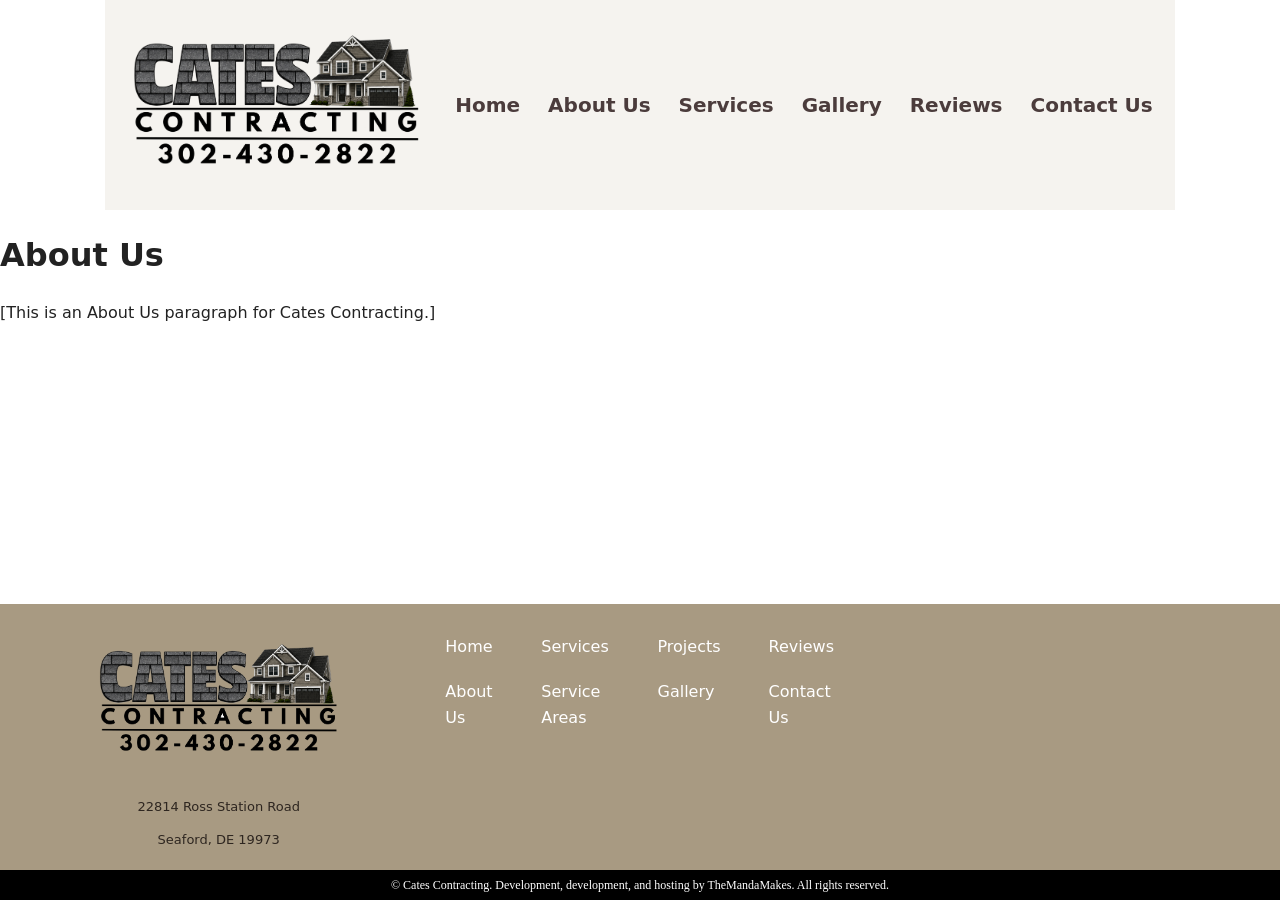
<file: about_us.html>
<!DOCTYPE html>
<html lang="en">
    <head>
        <meta charset="UTF-8">
        <meta name="viewport" content="width=device-width, initial-scale=1.0">
        <meta name="description" content="";>

        <title>Cates Contracting, LLC | About</title>
        
        <link href="https://fonts.googleapis.com/css2?family=Quicksand:wght@400;500;600;700&display=swap" rel="stylesheet">
        <link rel="stylesheet" href="css/styles.css">
    <script src="script.js" defer></script>
    </head>

    <body>
        <div id="site-header"></div>
            <main>
                <h1>
                    About Us
                </h1>
                <!-- This is where a slideshow will go -->
                <p>
                   [This is an About Us paragraph for Cates Contracting.]
                </p>
            </main>
        <div id="site-footer"></div>
    </body>
</html>
</file>
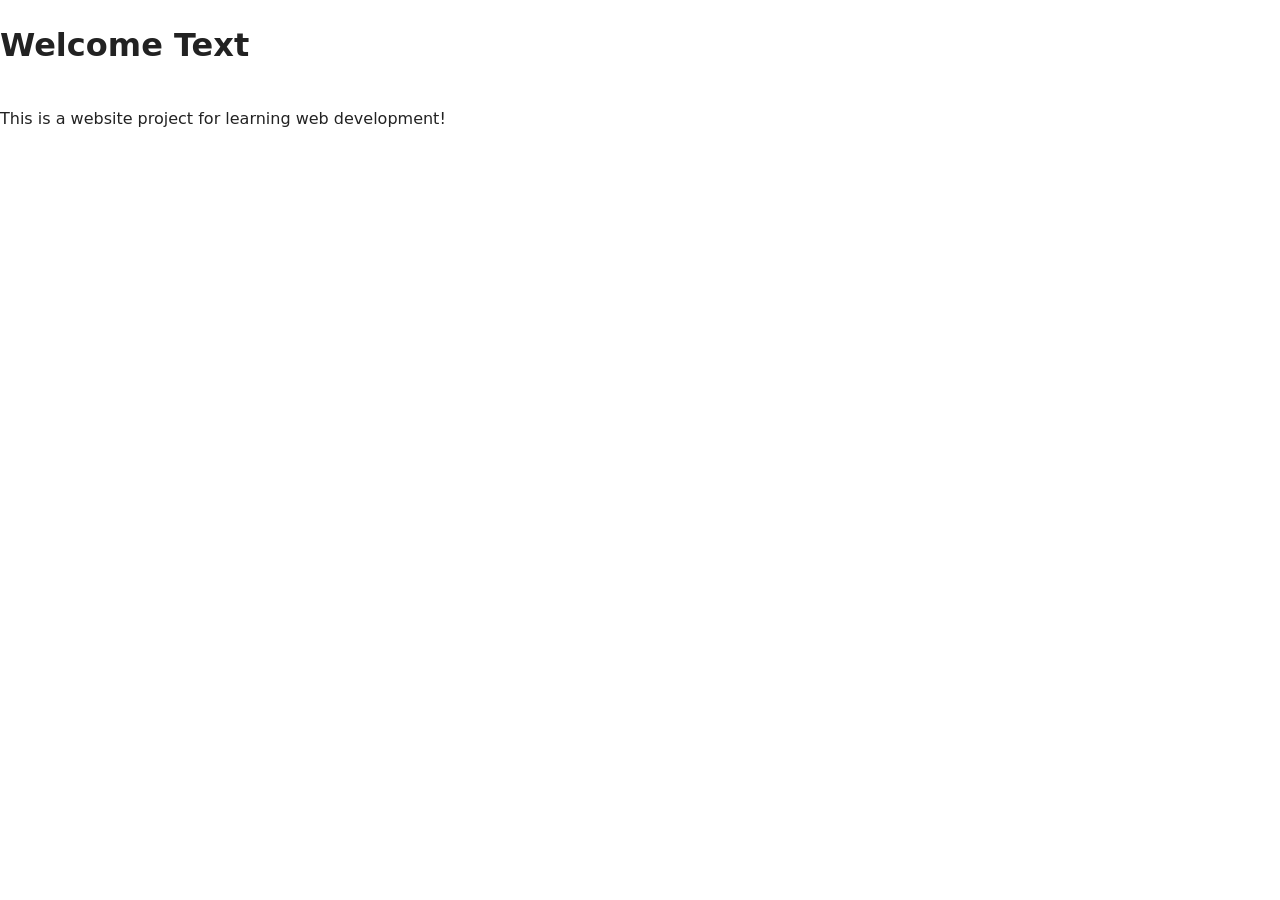
<file: catescontracting.html>
<!DOCTYPE html>
<html lang="en">
    <head>
        <meta charset="UTF-8">
        <meta name="viewport" content="width=device-width, initial-scale=1.0">
        <meta name="description" content="";>
    
        <title>Cates Contracting, LLC | PAGE</title>
            
        <link href="https://fonts.googleapis.com/css2?family=Quicksand:wght@400;500;600;700&display=swap" rel="stylesheet">
        <link rel="stylesheet" href="css/styles.css">
        <script src="script.js" defer></script>
    </head>

<body>
    <h1>Welcome Text</h1>
    <p>This is a website project for learning web development!</p>
</body>
</html>
</file>
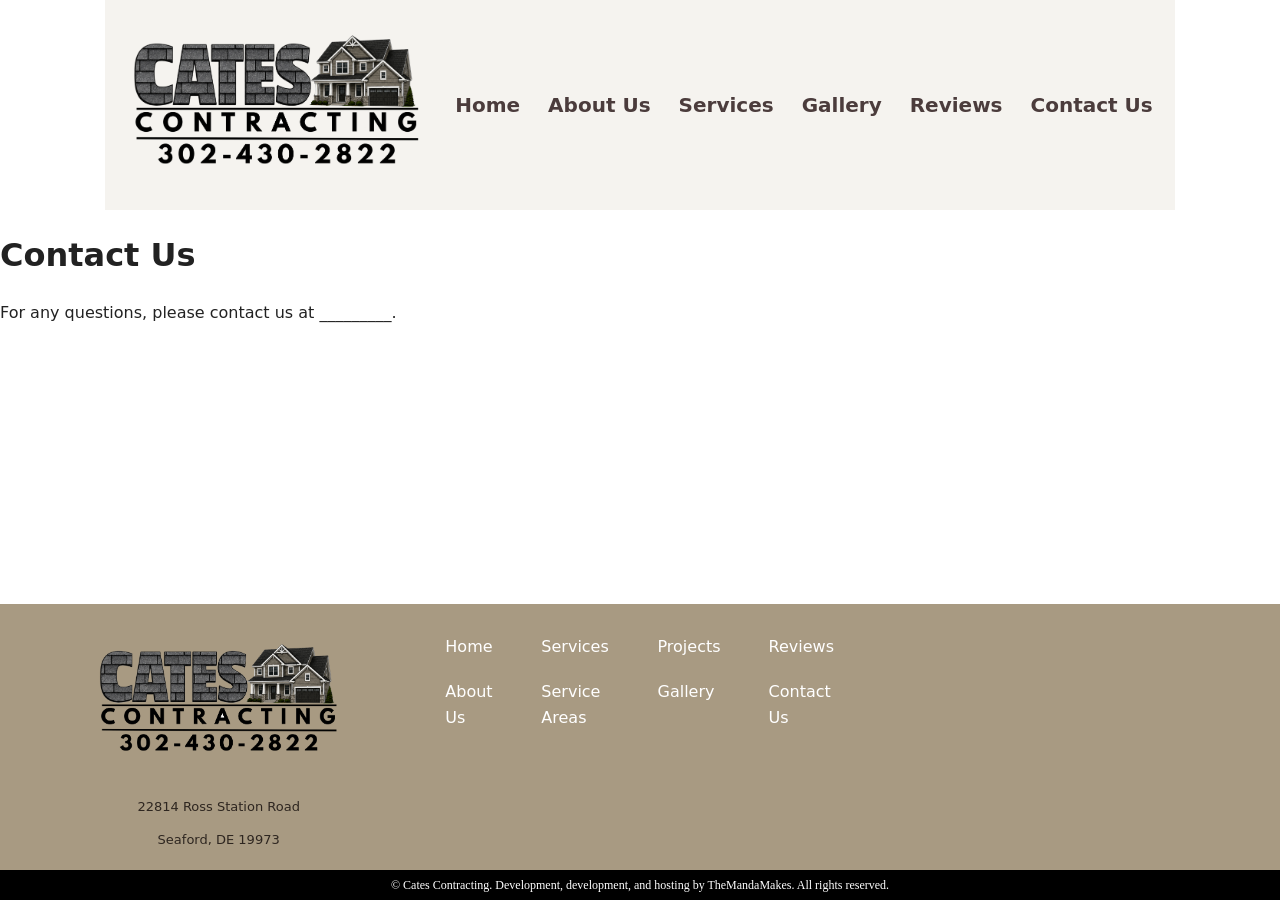
<file: contact_us.html>
<!DOCTYPE html>
<html lang="en">
<head>
    <meta charset="UTF-8">
    <meta name="viewport" content="width=device-width, initial-scale=1.0">
    <meta name="description" content="";>

    <title>Cates Contracting, LLC | Contact</title>
        
    <link href="https://fonts.googleapis.com/css2?family=Quicksand:wght@400;500;600;700&display=swap" rel="stylesheet">
    <link rel="stylesheet" href="css/styles.css">
    <script src="script.js" defer></script>
</head>

<body>
    <div id="site-header"></div>
        <main>
            <h1>Contact Us</h1>
        
            <p>
                For any questions, please contact us at _________.
            </p>

        </main>
    <div id="site-footer"></div>
</body>
</html>
</file>
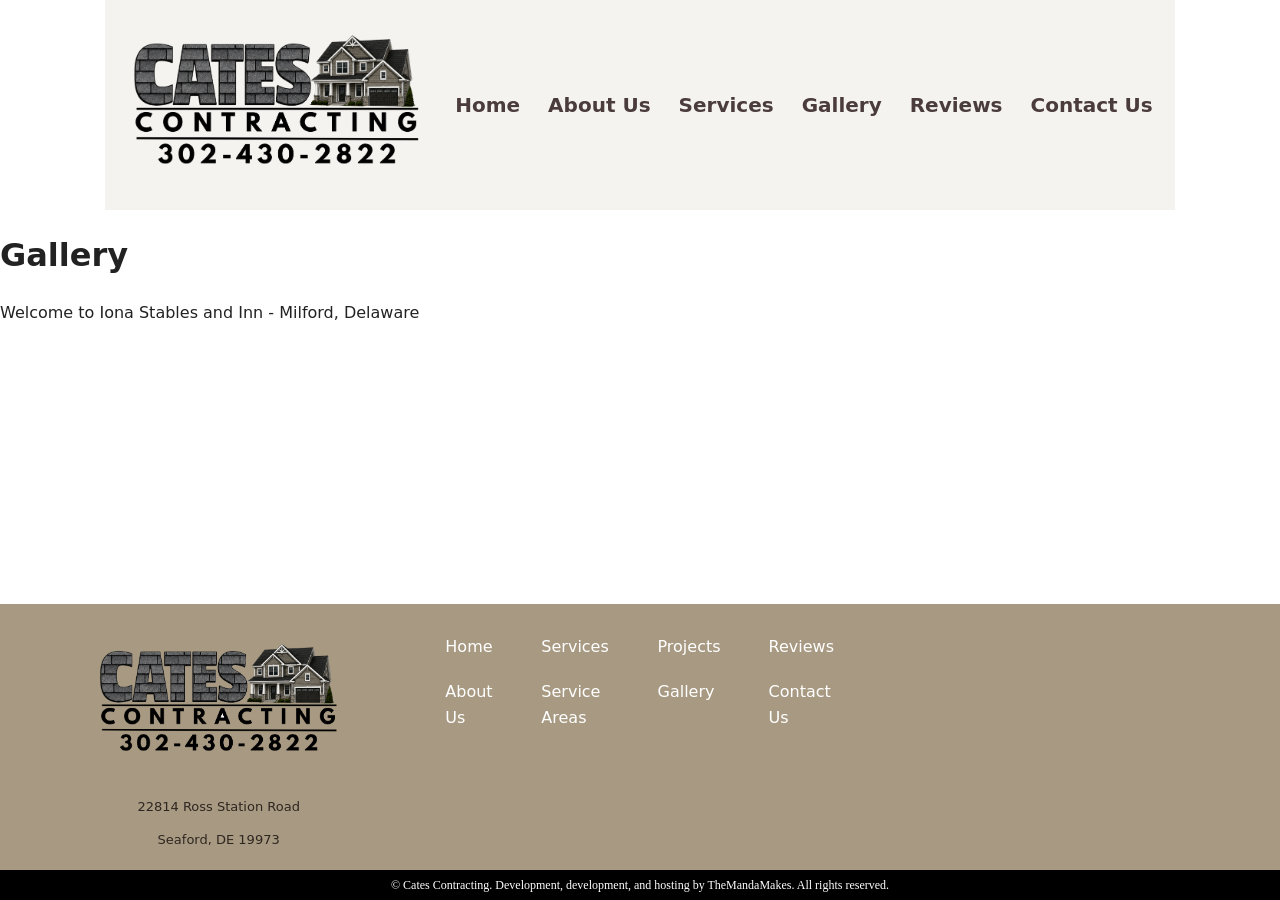
<file: gallery.html>
<!DOCTYPE html>
<html lang="en">
    <head>
        <meta charset="UTF-8">
        <meta name="viewport" content="width=device-width, initial-scale=1.0">
        <meta name="description" content="";>
    
        <title>Cates Contracting, LLC | Gallery</title>
            
        <link href="https://fonts.googleapis.com/css2?family=Quicksand:wght@400;500;600;700&display=swap" rel="stylesheet">
        <link rel="stylesheet" href="css/styles.css">
        <script src="script.js" defer></script>
    </head>
<body>
    <div id="site-header"></div>
        <main>
            <h1>Gallery</h1>
            <!-- This is where a slideshow will go -->
            <p>
                Welcome to Iona Stables and Inn - Milford, Delaware
            </p>
        </main>
    <div id="site-footer"></div>
</body>
</html>
</file>
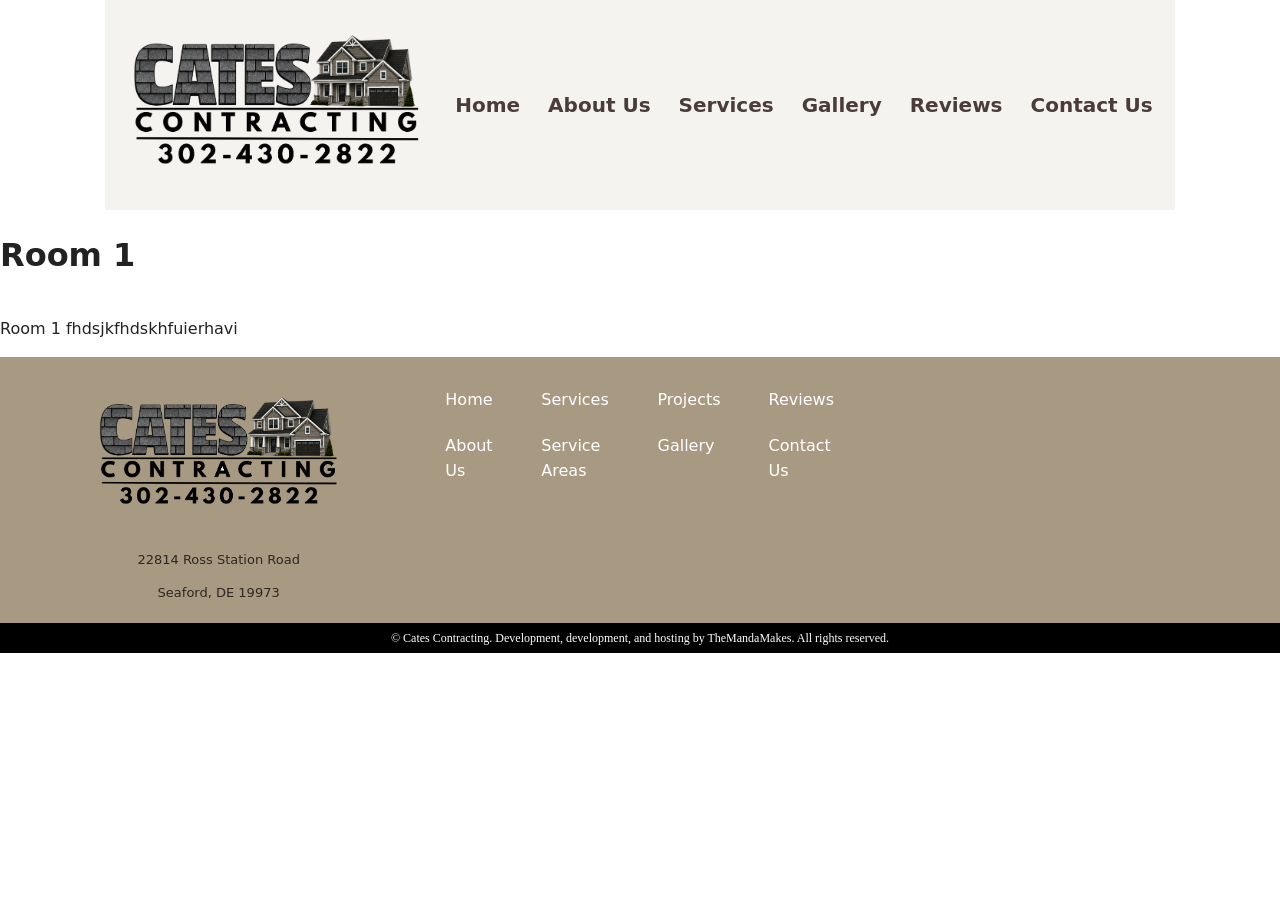
<file: projects.html>
<!DOCTYPE html>
<html lang="en">
    <head>
        <meta charset="UTF-8">
        <meta name="viewport" content="width=device-width, initial-scale=1.0">
        <meta name="description" content="";>
    
        <title>Cates Contracting, LLC | Projects</title>
            
        <link href="https://fonts.googleapis.com/css2?family=Quicksand:wght@400;500;600;700&display=swap" rel="stylesheet">
        <link rel="stylesheet" href="css/styles.css">
        <script src="script.js" defer></script>
    </head>

<body>
    <div id="site-header"></div>

    <h1>Room 1</h1>
    <!-- This is where a slideshow will go -->
    <p>Room 1 fhdsjkfhdskhfuierhavi</p>
    <div id="site-footer"></div>
</body>
</html>
</file>
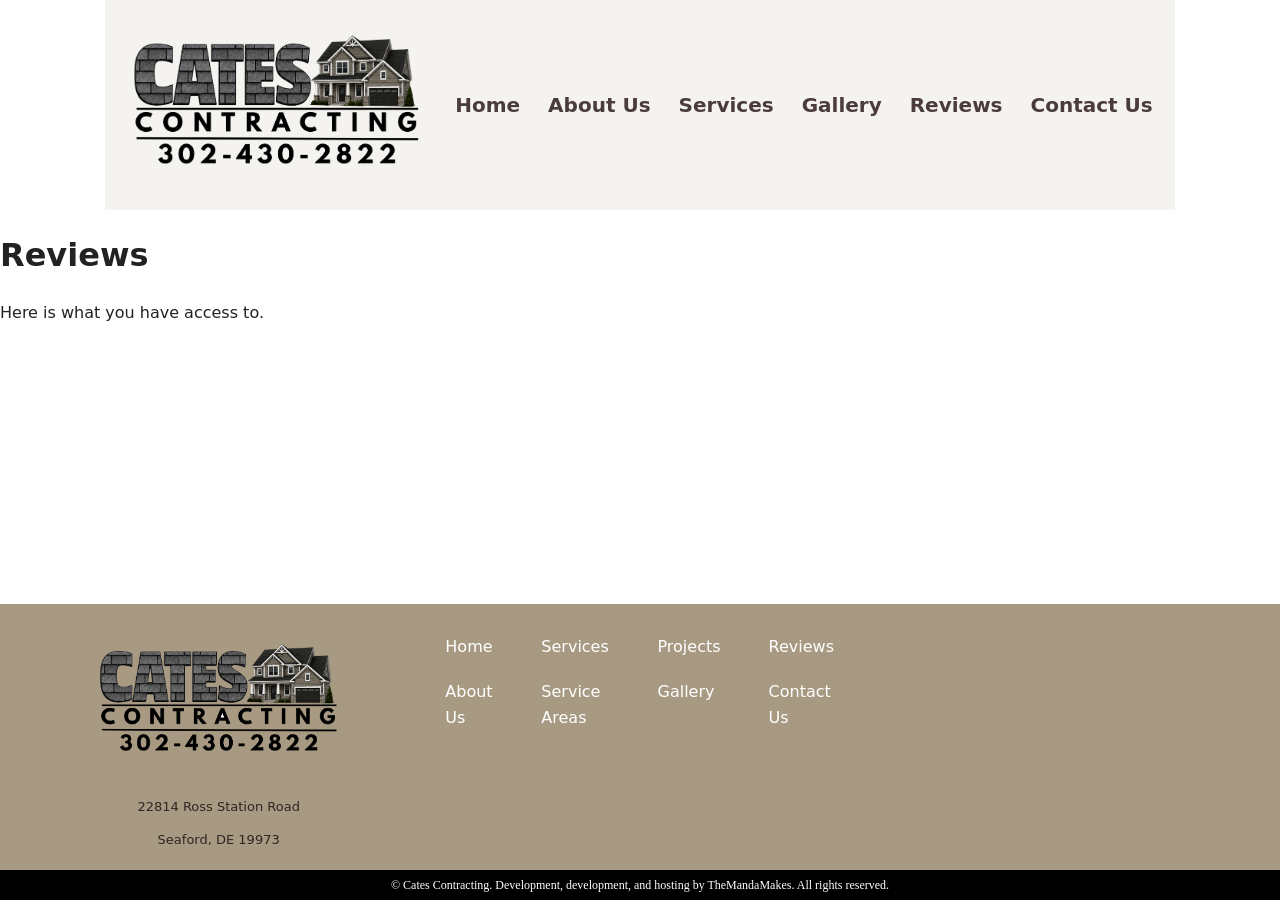
<file: reviews.html>
<!DOCTYPE html>
<html lang="en">
    <head>
        <meta charset="UTF-8">
        <meta name="viewport" content="width=device-width, initial-scale=1.0">
        <meta name="description" content="";>
    
        <title>Cates Contracting, LLC | Reviews</title>
            
        <link href="https://fonts.googleapis.com/css2?family=Quicksand:wght@400;500;600;700&display=swap" rel="stylesheet">
        <link rel="stylesheet" href="css/styles.css">
        <script src="script.js" defer></script>
    </head>
<body>
    <div id="site-header"></div>

    <main>
        <h1>Reviews</h1>
        <!-- This is where a slideshow will go -->
        <p>Here is what you have access to.</p>
    </main>

    <div id="site-footer"></div>
</body>
</html>
</file>
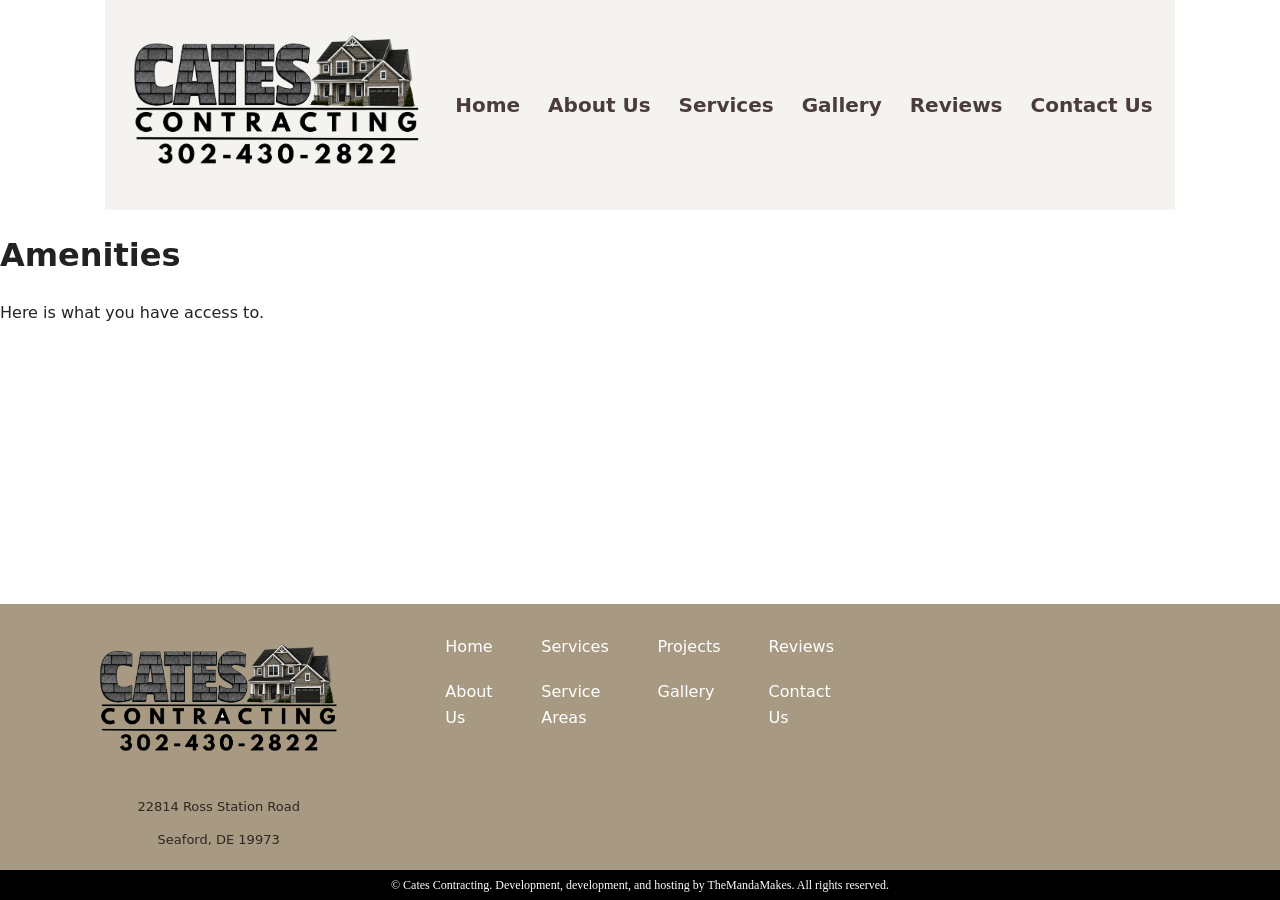
<file: service_areas.html>
<!DOCTYPE html>
<html lang="en">
    <head>
        <meta charset="UTF-8">
        <meta name="viewport" content="width=device-width, initial-scale=1.0">
        <meta name="description" content="";>
    
        <title>Cates Contracting, LLC | Service Areas</title>
            
        <link href="https://fonts.googleapis.com/css2?family=Quicksand:wght@400;500;600;700&display=swap" rel="stylesheet">
        <link rel="stylesheet" href="css/styles.css">
        <script src="script.js" defer></script>
    </head>

<body>
    <div id="site-header"></div>
    <main>
        <h1>Amenities</h1>
        <!-- This is where a slideshow will go -->
        <p>Here is what you have access to.</p>
    </main>
    <div id="site-footer"></div>
</body>
</html>
</file>
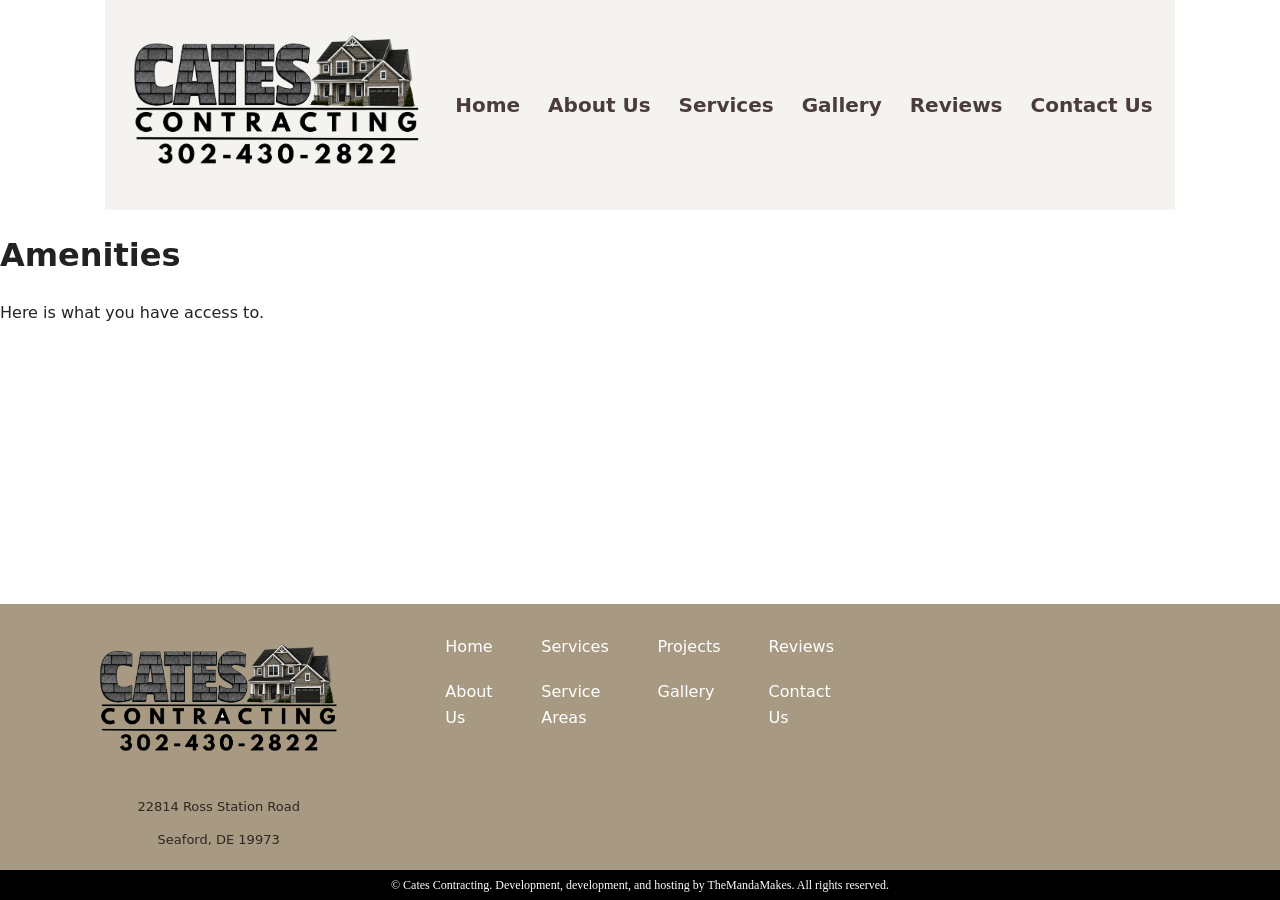
<file: services.html>
<!DOCTYPE html>
<html lang="en">
    <head>
        <meta charset="UTF-8">
        <meta name="viewport" content="width=device-width, initial-scale=1.0">
        <meta name="description" content="";>
    
        <title>Cates Contracting, LLC | Services</title>
            
        <link href="https://fonts.googleapis.com/css2?family=Quicksand:wght@400;500;600;700&display=swap" rel="stylesheet">
        <link rel="stylesheet" href="css/styles.css">
        <script src="script.js" defer></script>
    </head>

<body>
    <div id="site-header"></div>
    <main>
        <h1>Amenities</h1>
        <!-- This is where a slideshow will go -->
        <p>Here is what you have access to.</p>
    </main>
    <div id="site-footer"></div>
</body>
</html>
</file>
<file: css/styles.css>
/* BODY = everything the visitor can see on the page */
body {
    /* Use Quicksand first. The other fonts are backups. */
    font-family: "Barlow", system-ui, -apple-system, "Open Sans", Roboto, sans-serif;

    /* Browsers add an 8px outside margin by default. This removes it. */
    margin: 0;

    /* This is the default text color for the whole page. */
    color: #222;

    /* 1.5 means each line is 1.5 times the height of the text. */
    line-height: 1.5;

    min-height: 100vh;
    display: flex;
    flex-direction: column;
}

main {
    flex: 1;
    width: 100%;
}

section:not(.services-section) {
    padding: 16px;
    width: 100%;
    max-width: 1200px;
    margin: 0 auto;
}

header {
    /* Give the header a light gray background. */
    background-color: #F5F3EF;
    /* Add 16 pixels of space inside all four sides of the header. */
    padding: 16px;
    font-size: 20px;
    font-weight: 600;
    color: #dddcda;
}

#site-header {
    display: flex;
    justify-content: space-between;
    align-items: center;
    flex-wrap: wrap;
    max-width: 1200px;
    margin: 0 auto;
    gap: 20px;
}

/* NAV = the menu that contains all the navigation links */
header nav {
    /* Flex places the menu items next to one another. */
    display: flex;
    justify-content: center;
    align-items: center;
    /* Leave 16 pixels between each menu item. */
    gap: 16px;
    /* Allow menu items to move to a new line on a narrow screen. */
    flex-wrap: wrap;
    /* position: relative;
    min-height: 100px; */
    /* Give the navigation a light gray background. */
    background: #F5F3EF;
    /* Add 16 pixels of space inside all four sides of the nav. */
    padding: 0;
    /* font-size: 20px;
    font-weight: 600;
    color: #ffffff; */
    margin-top: 0;
}



.logo {
    margin: 0;
    position: static;
    /* left: 100px;
    top: 50%; */
    transform: none;
}

.logo img {
    width: 100%;
    max-width: 300px;
    height: auto;
    display: block;
}


/* NAV A = only the links that are inside the nav */
header nav a {
    /* Remove the default underline from each link. */
    text-decoration: none;
    font-size: 20px;
    /* Set the link text color. */
    color: #4b3c3c;
    padding: 0 6px;
}

.welcome {

}

/* SECTION = each main group of content on the home page (excluding full-bleed sections) */
section:not(.services-section) {
    /* Add space inside each section. */
    padding: 16px;

    /* Let the section shrink on small screens, but stop at 1000px. */
    width: 90%;
    max-width: 1000px;

    /* 0 = no top/bottom margin; auto = center left/right. */
    margin: 0 auto;
}

/* Prevent horizontal scrollbar overflow */
html, body {
    overflow-x: hidden;
}

/* Ensure the body allows edge-to-edge full bleed without horizontal scrollbars */
body {
    overflow-x: hidden;
    margin: 0;
}

h2 {
    color:#222;
    font-size: 20px;
}

h3 {
    font-size: 16px;
}


.services-section h2 {
    max-width: 1200px;
    margin: 0 auto 20px auto;
    padding: 0 20px;
    color: #ffffff;
}

.services-section {
    width: 100vw;
    position: relative;
    left: 50%;
    right: 50%;
    margin-left: -50vw;
    margin-right: -50vw;
    background-color: #b4a995;
    box-sizing: border-box;
    padding: 40px 0;
}

/* Centers inner content container */
.services-container {
    max-width: 1200px;
    margin: 0 auto;
    display: flex;
    justify-content: center;
    gap: 40px;
    padding: 0 20px;
    box-sizing: border-box;
}

/* Force equal 50/50 split between Construction and Landscaping columns */
.service-column {
    flex: 1 1 0;
    min-width: 0;
}

/* Identical 2-column grid layout for both categories */
.construction-grid,
.landscaping-grid {
    display: grid;
    grid-template-columns: repeat(2, 1fr);
    gap: 20px;
}

/* Equal sizing across all 8 cards */
.const-service-card,
.land-service-card,
.service-card {
    display: flex;
    flex-direction: column;
    align-items: center;
    justify-content: center;
    
    height: 140px;
    width: 100%;
    
    background-color: #dddddd;
    border-radius: 8px;
    padding: 16px;
    box-sizing: border-box;
    text-align: center;
    
    transition: transform 0.2s ease, box-shadow 0.2s ease;
}

.const-service-card:hover,
.land-service-card:hover,
.service-card:hover {
    transform: translateY(-3px);
    box-shadow: 0 6px 12px rgba(0, 0, 0, 0.08);
}

/* Uniform icon sizing for ALL card icons */
.const-service-card img,
.land-service-card img,
.service-card img,
.construction-icon,
.service-icon {
    width: 60px;
    height: 60px;
    vertical-align: middle;
    margin-right: 10px;
    color: black;
  }

  .sussex-grid {
    margin-top: 16px;
    background-color: #f8fafc;
    border: 1px solid #e2e8f0;
    border-radius: 8px;
    padding: 24px 20px;
    box-shadow: 0 2px 4px rgba(0, 0, 0, 0.05);
    justify-content: center;
}

.kent-grid {
    margin-top: 16px;
    background-color: #f8fafc;
    border: 1px solid #e2e8f0;
    border-radius: 8px;
    padding: 24px 20px;
    text-align: center;
    box-shadow: 0 2px 4px rgba(0, 0, 0, 0.05);
}

.no-bullets {
    list-style-type: none;
    padding-left: 0;
    margin: 0;
}

/* Service Area outer container */
section.Service\ Area .row {
    display: grid;
    grid-template-columns: 1fr; /* Mobile default: stacked */
    gap: 20px;
}

/* Sussex inner three-column layout */
.sussex-county .row {
    display: grid;
    grid-template-columns: repeat(3, 1fr);
    gap: 10px;
}

/* Desktop layout (768px+): 1/3 for Kent, 2/3 for Sussex */
@media (min-width: 768px) {
    section.Service\ Area .row {
        grid-template-columns: 1fr 2fr;
    }
}

/* FOOTER = the bottom of the page */
footer {
    padding-bottom: 0;
    padding left: 0;
    padding right: 0;
}

footer nav {
    /* Flex places the menu items next to one another. */
    display: grid;
    grid-template-columns: repeat(3, 1fr);
    align-items: start;
    gap: 32px;
    padding: 24px 24px 8px;
    background-color: #A89A82;  
    color: #3A3A3A; 
}

.footer-left {
    display: flex;
    flex-direction: column;
    align-items: center;
    gap: 8px;
}

.footer-center {
    display: flex;
    justify-content: center;
}

/* .footer-right {
    display: flex;
    justify-content: flex-end;
    align-items: flex-start;
    gap: 8px;
} */

/* NAV A = only the links that are inside the nav */
footer nav a {
    /* Remove the default underline from each link. */
    text-decoration: none;
    font-size: 20px;
    /* Set the link text color. */
    color: white;
}

.google-column {
    flex: 1;
    display:flex;
    flex-direction: column;
}

/* This rule affects only images placed inside the footer. */
.footer-logo img {
    /* The image may shrink, but it cannot grow wider than 120px. */
    width: 250px;
    height: auto;
    /* Treat the image like its own block instead of inline text. */
    display: block;
}

.footer-content {
    display: flex;
    justify-content: space-between;
    align-items: flex-start;
    flex: 1;
    gap: 32px;
}
.footer-address {
    font-size: 13px;
    color: #2E2620;
    text-align: center;
}

.sitemap {
    display: grid;
    grid-template-columns: repeat(4, auto);
    column-gap: 48px; /* space between columns */
    row-gap: 16px;     /* space between rows */
    justify-content: center; /* center the grid in its container */
    margin-bottom: 12px;
    align-items: start;
}

.sitemap a {
    color: #ffffff;
    text-decoration: none;
    font-size: 16px; /* larger, more readable links */
    line-height: 1.6;
    display: block;
    padding: 6px 0; /* vertical spacing between rows */
}

.sitemap-column {
    display: flex;
    margin-bottom: 0;
    text-decoration: none;
    gap: 8px;
    flex-direction: column;
}

@media (max-width: 900px) {
    .sitemap {
        grid-template-columns: repeat(2, 1fr);
        column-gap: 32px;
        row-gap: 10px;
        justify-items: start;
    }
    .sitemap a {
        font-size: 15px;
        padding: 8px 0;
    }
}

.copyright {
    font-size: 12px;
    font-family: 'Times New Roman', Times, serif;
    color: #fff;
    text-align: center;
    background-color: #000000;
    margin: 0;
    padding: 6px 0;
}
</file>
